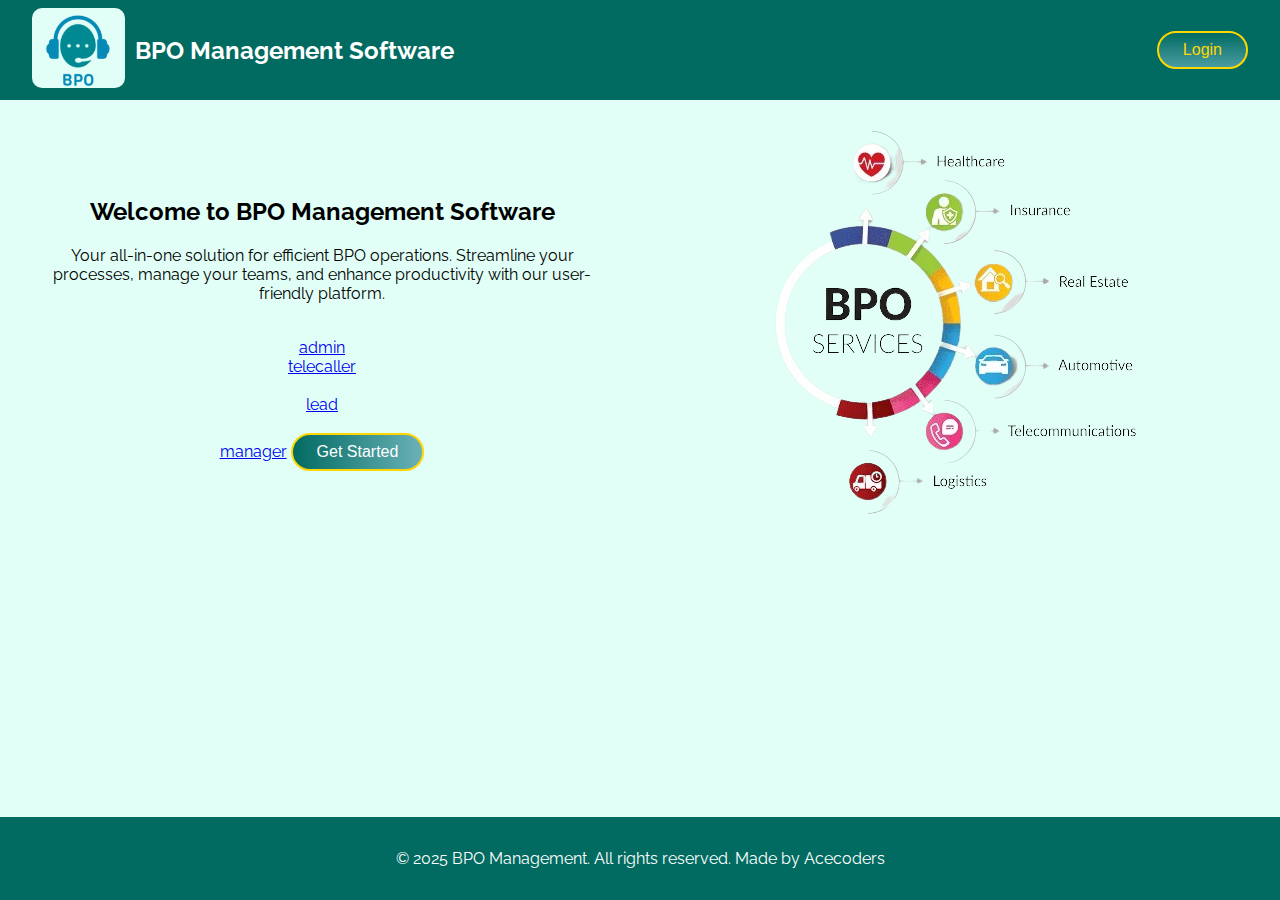
<file: index.html>
<!DOCTYPE html>
<html lang="en">
<head>
    <meta charset="UTF-8">
    <meta name="viewport" content="width=device-width, initial-scale=1.0">
    <title>BPO Management</title>
    <link rel="stylesheet" href="css/styles.css">
    <link rel="shortcut icon" href="images/favicons/favicon.png" type="image/x-icon">
</head>
<body>
    <header>
        <div class="logo">
            <a href="#"><img src="images/logo/logo.png" alt="BPO Management Logo"></a>
            <h1>BPO Management Software</h1>
        </div>
        <!-- <form class="search-box">
            <input type="text" placeholder=" "/>
            <button type="reset"></button>
        </form> -->
        <a href="accounts/login.html"><button class="header-button">Login</button></a>
    </header>
    <div class="content">
        <div class="leftportion">
            <h2>Welcome to BPO Management Software</h2>
            <p>Your all-in-one solution for efficient BPO operations. Streamline your processes, manage your teams, and enhance productivity with our user-friendly platform.</p>
            <br>
            <a href="admin/dashboard.html">admin</a>
            <br>
            <a href="telecaller/dashboard.html">telecaller</a>
            <br><br>
            <a href="lead/dashboard.html">lead</a>
            <br><br>
            <a href="manager/dashboard.html">manager</a>
            <a href="accounts/login.html" class="cta-button"><button>Get Started</button></a>
        </div>
        <div class="rightportion">
            <img src="images/pages/Bpo_services.png" alt="bpo management illustration">
        </div>
    </div>
    <footer>
        <p>&copy; 2025 BPO Management. All rights reserved. Made by <a href="#">Acecoders</a></p>
    </footer>
</body>
</html>
</file>
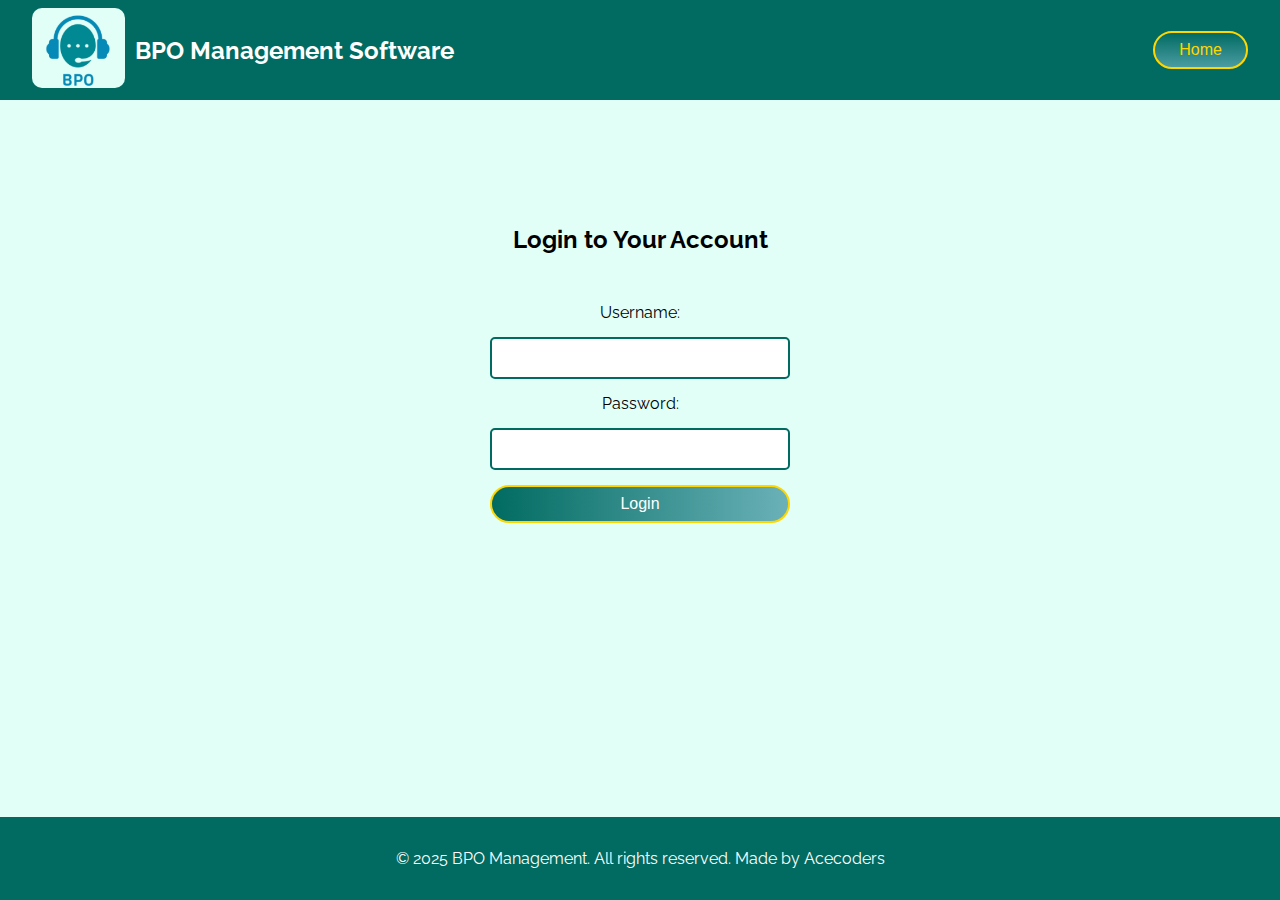
<file: accounts/login.html>
<!DOCTYPE html>
<html lang="en">
<head>
    <meta charset="UTF-8">
    <meta name="viewport" content="width=device-width, initial-scale=1.0">
    <title>BPO Management</title>
    <link rel="stylesheet" href="../css/styles.css">
    <link rel="shortcut icon" href="../images/favicons/favicon.png" type="image/x-icon">
</head>
<body>
    <header>
        <div class="logo">
            <a href="#"><img src="../images/logo/logo.png" alt="BPO Management Logo"></a>
            <h1>BPO Management Software</h1>
        </div>
        <!-- <form class="search-box">
            <input type="text" placeholder=" "/>
            <button type="reset"></button>
        </form> -->
        <a href="../index.html"><button class="header-button">Home</button></a>
    </header>
    <div class="login">
        <h2>Login to Your Account</h2>
        <form action="#" method="post">
            <label for="username">Username:</label>
            <input type="text" id="username" name="username" required>

            <label for="password">Password:</label>
            <input type="password" id="password" name="password" required>

            <button type="submit">Login</button>
        </form>
    </div>
    <footer>
        <p>&copy; 2025 BPO Management. All rights reserved. Made by <a href="#">Acecoders</a></p>
    </footer>
</body>
</html>
</file>
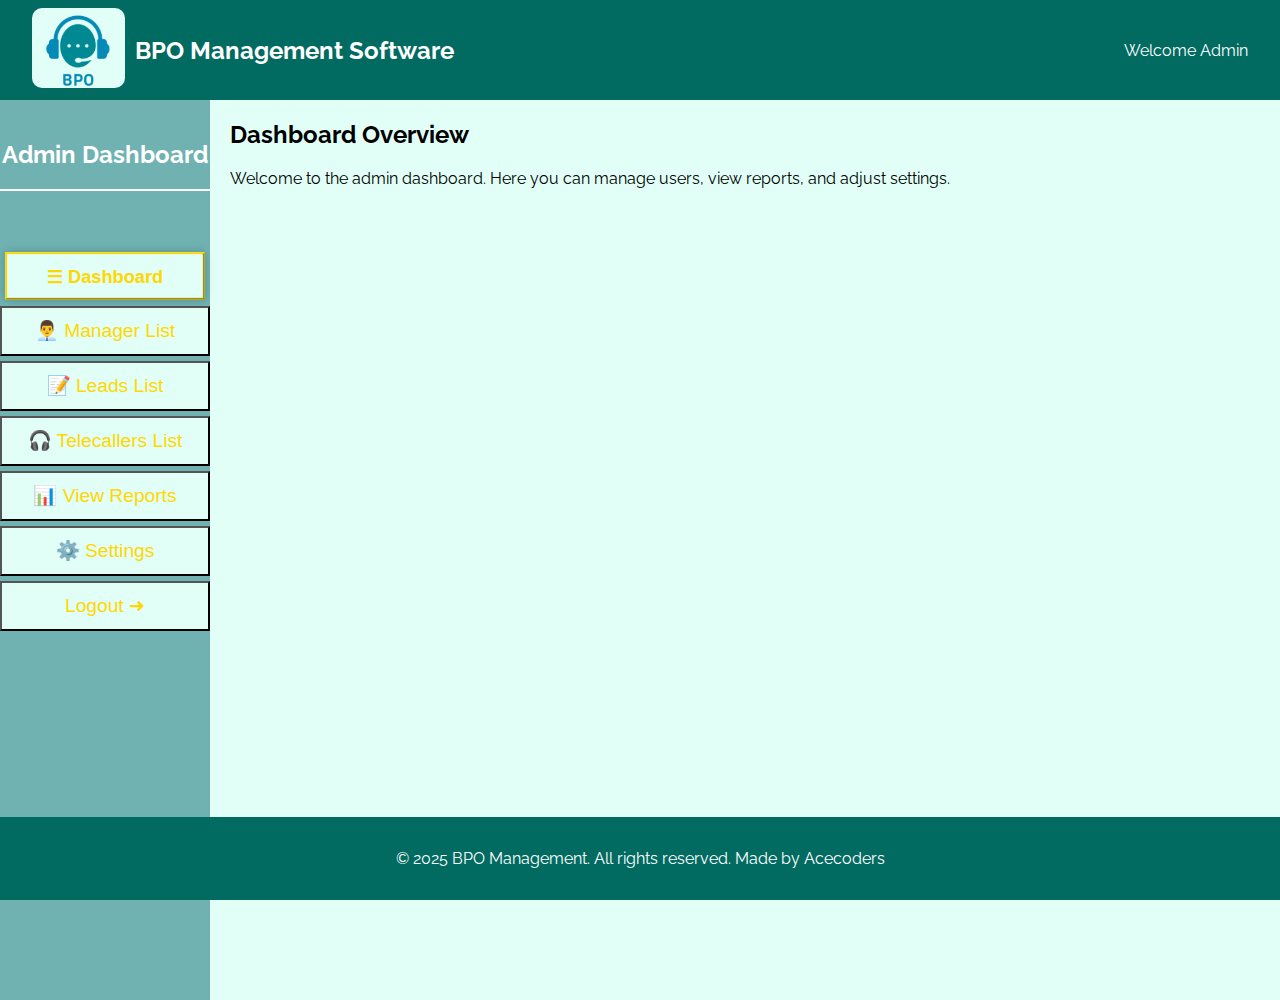
<file: admin/dashboard.html>
<!DOCTYPE html>
<html lang="en">
<head>
    <meta charset="UTF-8">
    <meta name="viewport" content="width=device-width, initial-scale=1.0">
    <title>BPO Management</title>
    <link rel="stylesheet" href="../css/styles.css">
    <link rel="shortcut icon" href="../images/favicons/favicon.png" type="image/x-icon">
    <link href="https://cdn.jsdelivr.net/npm/bootstrap@5.3.8/dist/css/bootstrap.min.css" rel="stylesheet" integrity="sha384-sRIl4kxILFvY47J16cr9ZwB07vP4J8+LH7qKQnuqkuIAvNWLzeN8tE5YBujZqJLB" crossorigin="anonymous">
    <script src="https://cdn.jsdelivr.net/npm/bootstrap@5.3.8/dist/js/bootstrap.bundle.min.js" integrity="sha384-FKyoEForCGlyvwx9Hj09JcYn3nv7wiPVlz7YYwJrWVcXK/BmnVDxM+D2scQbITxI" crossorigin="anonymous"></script>
</head>
<body>
    <header>
        <div class="logo">
            <a href="#"><img src="../images/logo/logo.png" alt="BPO Management Logo"></a>
            <h1>BPO Management Software</h1>
        </div>
        <!-- <form class="search-box">
            <input type="text" placeholder=" "/>
            <button type="reset"></button>
        </form> -->
        <!-- <a href="../accounts/login.html"><button class="header-button">Login</button></a> -->
        <a href="profile.html"> <p>Welcome Admin</p></a>
    </header>
    <div class="admin_dashboard">
        <div class="sidebar">
            <h2>Admin Dashboard</h2>
            <div class="dashboard-options">
                <a href="#dashboard" class="dashboard-button active"><button>☰ Dashboard</button></a>
                <a href="#manager-list" class="dashboard-button"><button>👨‍💼 Manager List</button></a>
                <a href="#leads-list" class="dashboard-button"><button>📝 Leads List</button></a>
                <a href="#telecallers-list" class="dashboard-button"><button>🎧 Telecallers List</button></a>
                <a href="#reports" class="dashboard-button"><button>📊 View Reports</button></a>
                <a href="#settings" class="dashboard-button"><button>⚙️ Settings</button></a>
                <a href="../index.html" class="dashboard-button"><button>Logout ➜</button></a>
            </div>
        </div>

        <!-- dashboard overview -->
        <div id="dashboard" class="section active-section">
            <h2>Dashboard Overview</h2>
            <p>Welcome to the admin dashboard. Here you can manage users, view reports, and adjust settings.</p>
        </div>

        <!-- Manager list -->
        <div id="manager-list" class="section">
            <h2>Manager List</h2>
            <table class="table table-striped">
                <tr>
                    <th>Manager ID</th>
                    <th>Name</th>
                    <th>Email</th>
                    <th>Phone</th>
                    <th>Actions</th>
                </tr>
                <tr>
                    <td>001</td>
                    <td>John Doe</td>
                    <td>john@example.com</td>
                    <td>9876543210</td>
                    <td>Edit | Delete</td>
                </tr>
            </table>
        </div>

        <!-- Leads Section -->
        <div id="leads-list" class="section">
            <h2>Leads List</h2>
            <table class="table table-striped">
                <tr>
                    <th>Lead ID</th>
                    <th>Name</th>
                    <th>Contact</th>
                    <th>Status</th>
                    <th>Actions</th>
                </tr>
                <tr>
                    <td>101</td>
                    <td>Jane Smith</td>
                    <td>fnedsuh</td>
                    <td>New</td>
                    <td>Edit | Delete</td>
                </tr>
            </table>
        </div>
        <!-- Telecallers Section -->
        <div id="telecallers-list" class="section">
            <h2>Telecallers List</h2>
            <table class="table table-striped">
                <tr>
                    <th>Telecaller ID</th>
                    <th>Name</th>
                    <th>Email</th>
                    <th>Phone</th>
                    <th>Actions</th>
                </tr>
                <tr>
                    <td>201</td>
                    <td>Mike Johnson</td>
                    <td>vbdhdsjk</td>
                    <td>8765432109</td>
                    <td>Edit | Delete</td>
                </tr>
            </table>

    </div>
    <!-- View reports -->
        <div id="reports" class="section">
            <h2 style="margin: 5%;">View Reports</h2>
            <!-- <p>Generate and view various reports related to BPO operations.</p> -->
            <div class="boxes">
                 <div class="report-boxes">
                    <h3>Manager</h3>
                    <a href=""><button>Weekly</button></a> 
                    <a href=""><button>Monthly</button></a>
                    <a href=""><button>Total</button></a>
                </div>
                <div class="report-boxes">
                    <h3>Telecaller</h3>
                    <a href=""><button>Weekly</button></a> 
                    <a href=""><button>Monthly</button></a>
                    <a href=""><button>Total</button></a>
                </div>
                <div class="report-boxes">
                    <h3>Leads</h3>
                   <a href=""><button>Weekly</button></a> 
                    <a href=""><button>Monthly</button></a>
                    <a href=""><button>Total</button></a>
                </div>
            </div>
            
        </div>
        <div id="settings" class="section">
            <h2>Settings</h2>

            <div class="profile">
                <div class="profile-details">
                    <p>Username: <strong>Admin</strong></p>
                    <p>Password: <strong>Admin</strong></p>
                    <p>Email: <strong>Admin@gmail.com</strong></p>
                    <p>Company: <strong>ABC Pvt Ltd</strong></p>
                    <a href=""><button>Change Password</button></a>
                    
                </div>
                <div class="profile-img">
                    <img src="../images/profile_pic/profile.png" alt="Profile">
                    <a href=""><button>Change Photo</button></a>
                </div>
            </div>


        </div>
    <footer>
        <p>&copy; 2025 BPO Management. All rights reserved. Made by <a href="#">Acecoders</a></p>
    </footer>
    <script src="../js/script.js"></script>
</body>
</html>
</file>
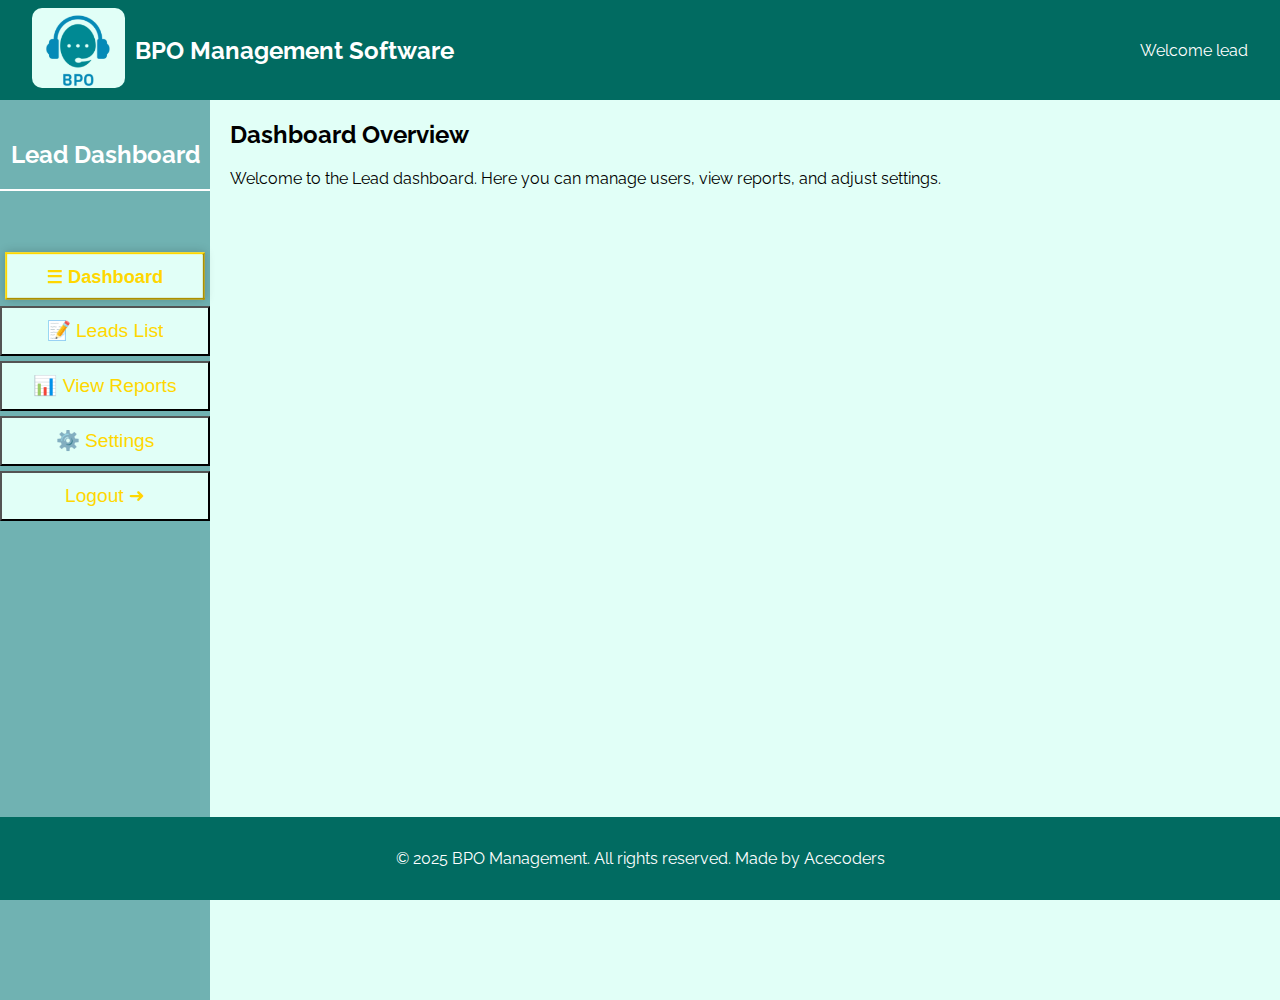
<file: lead/dashboard.html>
<!DOCTYPE html>
<html lang="en">
<head>
    <meta charset="UTF-8">
    <meta name="viewport" content="width=device-width, initial-scale=1.0">
    <title>BPO Management</title>
    <link rel="stylesheet" href="../css/styles.css">
    <link rel="shortcut icon" href="../images/favicons/favicon.png" type="image/x-icon">
    <link href="https://cdn.jsdelivr.net/npm/bootstrap@5.3.8/dist/css/bootstrap.min.css" rel="stylesheet" integrity="sha384-sRIl4kxILFvY47J16cr9ZwB07vP4J8+LH7qKQnuqkuIAvNWLzeN8tE5YBujZqJLB" crossorigin="anonymous">
    <script src="https://cdn.jsdelivr.net/npm/bootstrap@5.3.8/dist/js/bootstrap.bundle.min.js" integrity="sha384-FKyoEForCGlyvwx9Hj09JcYn3nv7wiPVlz7YYwJrWVcXK/BmnVDxM+D2scQbITxI" crossorigin="anonymous"></script>
</head>
<body>
    <header>
        <div class="logo">
            <a href="#"><img src="../images/logo/logo.png" alt="BPO Management Logo"></a>
            <h1>BPO Management Software</h1>
        </div>
        <!-- <form class="search-box">
            <input type="text" placeholder=" "/>
            <button type="reset"></button>
        </form> -->
        <!-- <a href="../accounts/login.html"><button class="header-button">Login</button></a> -->
        <a href="#settings" class="dashboard-button"> <p>Welcome lead</p></a>
    </header>
    <div class="admin_dashboard">
        <div class="sidebar">
            <h2>Lead Dashboard</h2>
            <div class="dashboard-options">
                <a href="#dashboard" class="dashboard-button active"><button>☰ Dashboard</button></a>
                <a href="#leads-list" class="dashboard-button"><button>📝 Leads List</button></a>
                <!-- <a href="#telecallers-list" class="dashboard-button"><button>🎧 Telecallers List</button></a> -->
                <a href="#reports" class="dashboard-button"><button>📊 View Reports</button></a>
                <a href="#settings" class="dashboard-button"><button>⚙️ Settings</button></a>
                <a href="../index.html" class="dashboard-button"><button>Logout ➜</button></a>
            </div>
        </div>

        <!-- dashboard overview -->
        <div id="dashboard" class="section active-section">
            <h2>Dashboard Overview</h2>
            <p>Welcome to the Lead dashboard. Here you can manage users, view reports, and adjust settings.</p>
        </div>

    

        <!-- Leads Section -->
        <div id="leads-list" class="section">
            <div class="heading">
                <h2>Lead List</h2>
                <a href=""><button class="btn btn-primary">Add Leads/Add Lead List</button></a>
            </div>
            <table class="table table-striped">
                <tr>
                    <th>Lead ID</th>
                    <th>Name</th>
                    <th>Contacted</th>
                    <th>Not reachable</th>
                    <th>Actions</th>
                </tr>
                <tr>
                    <td>101</td>
                    <td>Jane Smith</td>
                    <td>fnedsuh</td>
                    <td>New</td>
                    <td>Edit | Delete</td>
                </tr>
            </table>
        </div>
        <!-- View reports -->
        <div id="reports" class="section">
            <h2 style="margin: 5%;">View Reports</h2>
            <!-- <p>Generate and view various reports related to BPO operations.</p> -->
            <div class="boxes">
                <div class="report-boxes">
                    <a href="" style="text-decoration: none;"><h3>Total</h3></a>
                </div>
                <div class="report-boxes">
                    <a href="" style="text-decoration: none;"><h3>Monthly</h3></a>
                </div>
                <div class="report-boxes">
                    <a href="" style="text-decoration: none;"><h3>Weekly</h3></a>
                </div>
            </div>
            
        </div>
        <!-- Settings Section -->
        <div id="settings" class="section">
            <h2>Settings</h2>

            <div class="profile">
                <div class="profile-details">
                    <p>Username: <strong>Manager</strong></p>
                    <p>Password: <strong>Manager</strong></p>
                    <p>Email: <strong>Manager@gmail.com</strong></p>
                    <p>Company: <strong>ABC Pvt Ltd</strong></p>
                    <a href=""><button>Change Password</button></a>
                    
                </div>
                <div class="profile-img">
                    <img src="../images/profile_pic/profile.png" alt="Profile">
                    <a href=""><button>Change Photo</button></a>
                </div>
            </div>


        </div>
    <footer>
        <p>&copy; 2025 BPO Management. All rights reserved. Made by <a href="#">Acecoders</a></p>
    </footer>
    <script src="../js/script.js"></script>
</body>
</html>
</file>
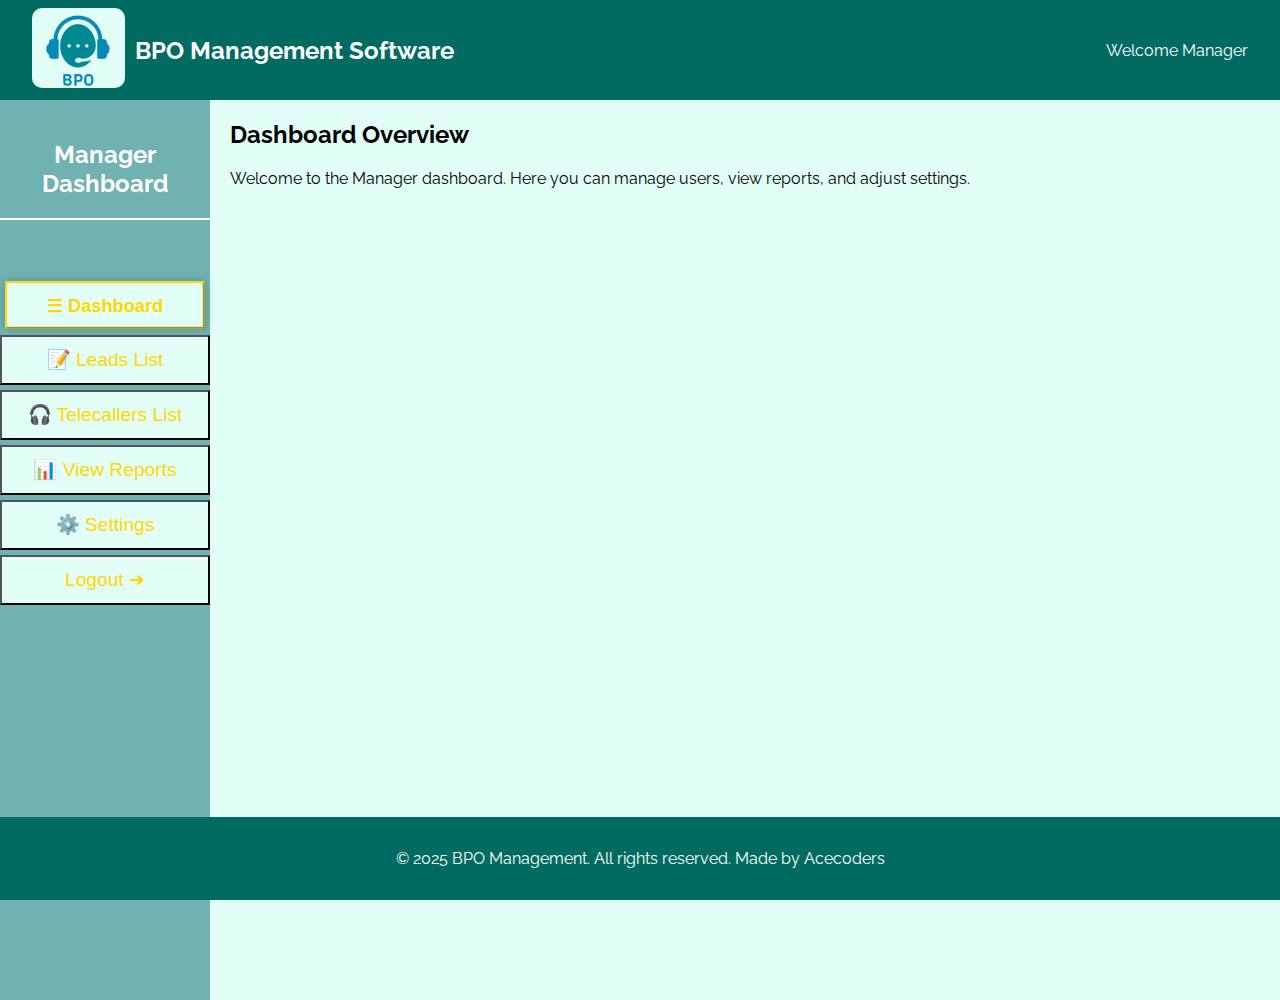
<file: manager/dashboard.html>
<!DOCTYPE html>
<html lang="en">
<head>
    <meta charset="UTF-8">
    <meta name="viewport" content="width=device-width, initial-scale=1.0">
    <title>BPO Management</title>
    <link rel="stylesheet" href="../css/styles.css">
    <link rel="shortcut icon" href="../images/favicons/favicon.png" type="image/x-icon">
    <link href="https://cdn.jsdelivr.net/npm/bootstrap@5.3.8/dist/css/bootstrap.min.css" rel="stylesheet" integrity="sha384-sRIl4kxILFvY47J16cr9ZwB07vP4J8+LH7qKQnuqkuIAvNWLzeN8tE5YBujZqJLB" crossorigin="anonymous">
    <script src="https://cdn.jsdelivr.net/npm/bootstrap@5.3.8/dist/js/bootstrap.bundle.min.js" integrity="sha384-FKyoEForCGlyvwx9Hj09JcYn3nv7wiPVlz7YYwJrWVcXK/BmnVDxM+D2scQbITxI" crossorigin="anonymous"></script>
</head>
<body>
    <header>
        <div class="logo">
            <a href="#"><img src="../images/logo/logo.png" alt="BPO Management Logo"></a>
            <h1>BPO Management Software</h1>
        </div>
        <!-- <form class="search-box">
            <input type="text" placeholder=" "/>
            <button type="reset"></button>
        </form> -->
        <!-- <a href="../accounts/login.html"><button class="header-button">Login</button></a> -->
        <a href="#settings" class="dashboard-button"> <p>Welcome Manager</p></a>
    </header>
    <div class="admin_dashboard">
        <div class="sidebar">
            <h2>Manager Dashboard</h2>
            <div class="dashboard-options">
                <a href="#dashboard" class="dashboard-button active"><button>☰ Dashboard</button></a>
                <a href="#leads-list" class="dashboard-button"><button>📝 Leads List</button></a>
                <a href="#telecallers-list" class="dashboard-button"><button>🎧 Telecallers List</button></a>
                <a href="#reports" class="dashboard-button"><button>📊 View Reports</button></a>
                <a href="#settings" class="dashboard-button"><button>⚙️ Settings</button></a>
                <a href="../index.html" class="dashboard-button"><button>Logout ➜</button></a>
            </div>
        </div>

        <!-- dashboard overview -->
        <div id="dashboard" class="section active-section">
            <h2>Dashboard Overview</h2>
            <p>Welcome to the Manager dashboard. Here you can manage users, view reports, and adjust settings.</p>
        </div>

        <!-- Manager list -->
        <div id="manager-list" class="section">
            <div class="heading">
                <h2>Manager List</h2>
                <a href=""><button class="btn btn-primary">Add Manager</button></a>
            </div>
            <table class="table table-striped">
                <tr>
                    <th>Manager ID</th>
                    <th>Name</th>
                    <th>Email</th>
                    <th>Phone</th>
                    <th>Actions</th>
                </tr>
                <tr>
                    <td>001</td>
                    <td>John Doe</td>
                    <td>john@example.com</td>
                    <td>9876543210</td>
                    <td>Edit | Delete</td>
                </tr>
            </table>
        </div>

        <!-- Leads Section -->
        <div id="leads-list" class="section">
            <div class="heading">
                <h2>Lead List</h2>
                <a href=""><button class="btn btn-primary">Add Manager</button></a>
            </div>
            <table class="table table-striped">
                <tr>
                    <th>Lead ID</th>
                    <th>Name</th>
                    <th>Contact</th>
                    <th>Status</th>
                    <th>Actions</th>
                </tr>
                <tr>
                    <td>101</td>
                    <td>Jane Smith</td>
                    <td>fnedsuh</td>
                    <td>New</td>
                    <td>Edit | Delete</td>
                </tr>
            </table>
        </div>
        <!-- Telecallers Section -->
        <div id="telecallers-list" class="section">
            <div class="heading">
                <h2>Telecaller List</h2>
                <a href=""><button class="btn btn-primary">Add Manager</button></a>
            </div>
            <table class="table table-striped">
                <tr>
                    <th>Telecaller ID</th>
                    <th>Name</th>
                    <th>Email</th>
                    <th>Phone</th>
                    <th>Actions</th>
                </tr>
                <tr>
                    <td>201</td>
                    <td>Mike Johnson</td>
                    <td>vbdhdsjk</td>
                    <td>8765432109</td>
                    <td>Edit | Delete</td>
                </tr>
            </table>

    </div>
    <!-- View reports -->
        <div id="reports" class="section">
            <h2 style="margin: 5%;">View Reports</h2>
            <!-- <p>Generate and view various reports related to BPO operations.</p> -->
            <div class="boxes">
                <div class="report-boxes">
                    <h3>Telecaller</h3>
                    <a href=""><button>Weekly</button></a> 
                    <a href=""><button>Monthly</button></a>
                    <a href=""><button>Total</button></a>
                </div>
                <div class="report-boxes">
                    <h3>Leads</h3>
                   <a href=""><button>Weekly</button></a> 
                    <a href=""><button>Monthly</button></a>
                    <a href=""><button>Total</button></a>
                </div>
            </div>
            
        </div>
        <!-- Settings Section -->
        <div id="settings" class="section">
            <h2>Settings</h2>

            <div class="profile">
                <div class="profile-details">
                    <p>Username: <strong>Manager</strong></p>
                    <p>Password: <strong>Manager</strong></p>
                    <p>Email: <strong>Manager@gmail.com</strong></p>
                    <p>Company: <strong>ABC Pvt Ltd</strong></p>
                    <a href=""><button>Change Password</button></a>
                    
                </div>
                <div class="profile-img">
                    <img src="../images/profile_pic/profile.png" alt="Profile">
                    <a href=""><button>Change Photo</button></a>
                </div>
            </div>


        </div>
    <footer>
        <p>&copy; 2025 BPO Management. All rights reserved. Made by <a href="#">Acecoders</a></p>
    </footer>
    <script src="../js/script.js"></script>
</body>
</html>
</file>
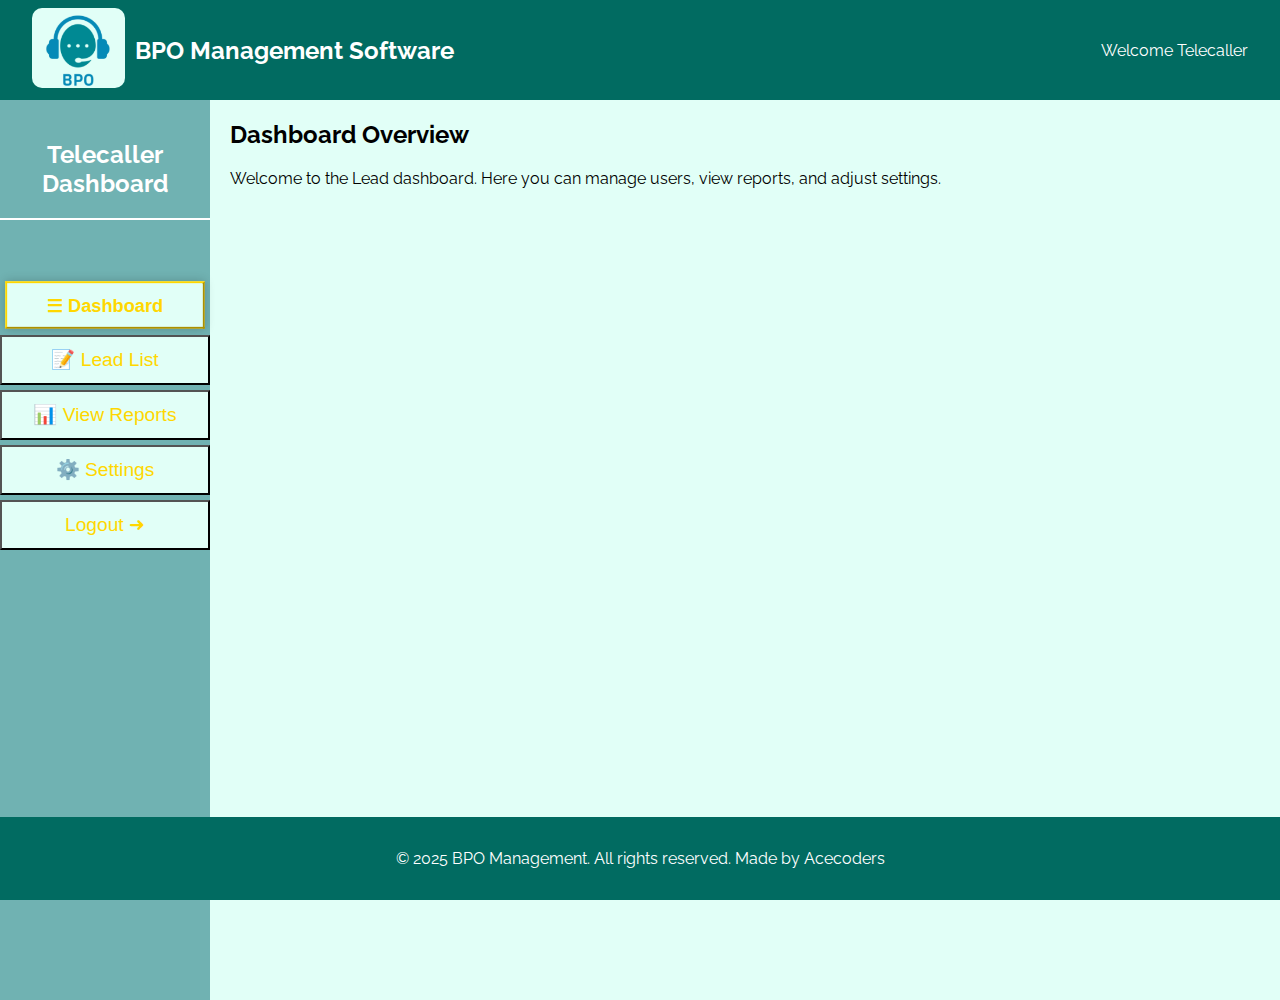
<file: telecaller/dashboard.html>
<!DOCTYPE html>
<html lang="en">
<head>
    <meta charset="UTF-8">
    <meta name="viewport" content="width=device-width, initial-scale=1.0">
    <title>BPO Management</title>
    <link rel="stylesheet" href="../css/styles.css">
    <link rel="shortcut icon" href="../images/favicons/favicon.png" type="image/x-icon">
    <link href="https://cdn.jsdelivr.net/npm/bootstrap@5.3.8/dist/css/bootstrap.min.css" rel="stylesheet" integrity="sha384-sRIl4kxILFvY47J16cr9ZwB07vP4J8+LH7qKQnuqkuIAvNWLzeN8tE5YBujZqJLB" crossorigin="anonymous">
    <script src="https://cdn.jsdelivr.net/npm/bootstrap@5.3.8/dist/js/bootstrap.bundle.min.js" integrity="sha384-FKyoEForCGlyvwx9Hj09JcYn3nv7wiPVlz7YYwJrWVcXK/BmnVDxM+D2scQbITxI" crossorigin="anonymous"></script>
</head>
<body>
    <header>
        <div class="logo">
            <a href="#"><img src="../images/logo/logo.png" alt="BPO Management Logo"></a>
            <h1>BPO Management Software</h1>
        </div>
        <!-- <form class="search-box">
            <input type="text" placeholder=" "/>
            <button type="reset"></button>
        </form> -->
        <!-- <a href="../accounts/login.html"><button class="header-button">Login</button></a> -->
        <a href="#settings" class="dashboard-button"> <p>Welcome Telecaller</p></a>
    </header>
    <div class="admin_dashboard">
        <div class="sidebar">
            <h2>Telecaller Dashboard</h2>
            <div class="dashboard-options">
                <a href="#dashboard" class="dashboard-button active"><button>☰ Dashboard</button></a>
                <a href="#leads-list" class="dashboard-button"><button>📝 Lead List</button></a>
                <!-- <a href="#telecallers-list" class="dashboard-button"><button>🎧 Telecallers List</button></a> -->
                <a href="#reports" class="dashboard-button"><button>📊 View Reports</button></a>
                <a href="#settings" class="dashboard-button"><button>⚙️ Settings</button></a>
                <a href="../index.html" class="dashboard-button"><button>Logout ➜</button></a>
            </div>
        </div>

        <!-- dashboard overview -->
        <div id="dashboard" class="section active-section">
            <h2>Dashboard Overview</h2>
            <p>Welcome to the Lead dashboard. Here you can manage users, view reports, and adjust settings.</p>
        </div>

    

        <!-- Leads Section -->
        <div id="leads-list" class="section">
            <div class="heading">
                <h2>Lead List</h2>
                <!-- <a href=""><button class="btn btn-primary">Add Leads/Add Lead List</button></a> -->
            </div>
            <table class="table table-striped">
                <tr>
                    <th>Lead ID</th>
                    <th>Name</th>
                    <th>Contacted</th>
                    <th>Not reachable</th>
                    <th>Call Now</th>
                </tr>
                <tr>
                    <td>101</td>
                    <td>Jane Smith</td>
                    <td>fnedsuh</td>
                    <td>New</td>
                    <td><a href="tel:+91xxxx-xxxx-xxxx" style="text-decoration: none;">☎️ Call Now</a></td>
                </tr>
            </table>
        </div>
        <!-- View reports -->
        <div id="reports" class="section">
            <h2 style="margin: 5%;">View Reports</h2>
            <!-- <p>Generate and view various reports related to BPO operations.</p> -->
            <div class="boxes">
                <div class="report-boxes">
                    <a href="" style="text-decoration: none;"><h3>Total</h3></a>
                </div>
                <div class="report-boxes">
                    <a href="" style="text-decoration: none;"><h3>Monthly</h3></a>
                </div>
                <div class="report-boxes">
                    <a href="" style="text-decoration: none;"><h3>Weekly</h3></a>
                </div>
            </div>
            
        </div>
        <!-- Settings Section -->
        <div id="settings" class="section">
            <h2>Settings</h2>

            <div class="profile">
                <div class="profile-details">
                    <p>Username: <strong>Manager</strong></p>
                    <p>Password: <strong>Manager</strong></p>
                    <p>Email: <strong>Manager@gmail.com</strong></p>
                    <p>Company: <strong>ABC Pvt Ltd</strong></p>
                    <a href=""><button>Change Password</button></a>
                    
                </div>
                <div class="profile-img">
                    <img src="../images/profile_pic/profile.png" alt="Profile">
                    <a href=""><button>Change Photo</button></a>
                </div>
            </div>


        </div>
    <footer>
        <p>&copy; 2025 BPO Management. All rights reserved. Made by <a href="#">Acecoders</a></p>
    </footer>
    <script src="../js/script.js"></script>
</body>
</html>
</file>
<file: css/styles.css>
@import url("https://fonts.googleapis.com/css?family=Raleway:400,400i,700");
/* For every page */
html,
body {
  font-family: Raleway, sans-serif;
  width: 100%;
  height: 100%;
  padding: 0;
  margin: 0;
}


body {
  background-color: #e1fff7;
}

/* Header section for every pages */
header {
    background: #016B61;
  display: flex;
  justify-content: space-between;
  align-items: center;
  padding: 1em 2em;
  box-sizing: border-box;
  height: 100px;
}
.logo {
  display: flex;
  align-items: center;
  gap: 10px;
}
.logo h1 {
  color: #ffffff;
  font-size: 24px;
  margin: 0;
}
.logo h1:hover{
    color: gold;
    transition: color 0.3s ease;       
}
.logo img {
  height: 80px;
  border-radius: 10px;
}
.logo img:hover{
    transform: scale(1.05);
    transition: transform 0.3s ease;
    border: 2px solid gold;
}
/* .search-box {
  font-size: 20px;
  border: solid 0.3em #000000;
  display: inline-block;
  position: relative;
  border-radius: 1.5em;
}
.search-box input[type=text] {
  font-family: inherit;
  font-weight: bold;
  width: 1.5em;
  height: 1.5em;
  padding: 0.3em 2.1em 0.3em 0.4em;
  border: none;
  box-sizing: border-box;
  border-radius: 1.5em;
  transition: width 800ms cubic-bezier(0.68, -0.55, 0.27, 1.55) 150ms;
}
.search-box input[type=text]:focus {
  outline: none;
}
.search-box input[type=text]:focus, .search-box input[type=text]:not(:placeholder-shown) {
  width: 18em;
  transition: width 800ms cubic-bezier(0.68, -0.55, 0.27, 1.55);
}
.search-box input[type=text]:focus + button[type=reset], .search-box input[type=text]:not(:placeholder-shown) + button[type=reset] {
  transform: rotate(-45deg) translateY(0);
  transition: transform 150ms ease-out 800ms;
}
.search-box input[type=text]:focus + button[type=reset]:after, .search-box input[type=text]:not(:placeholder-shown) + button[type=reset]:after {
  opacity: 1;
  transition: top 150ms ease-out 950ms, right 150ms ease-out 950ms, opacity 150ms ease 950ms;
}
.search-box button[type=reset] {
  background-color: transparent;
  width: .9em;
  height: 0.9em;
  border: 0;
  padding: 0;
  outline: 0;
  display: flex;
  justify-content: center;
  align-items: center;
  position: absolute;
  top: 0.55em;
  right: 0.55em;
  transform: rotate(-45deg) translateY(2.2em);
  transition: transform 150ms ease-out 150ms;
}
.search-box button[type=reset]:before, .search-box button[type=reset]:after {
  content: "";
  background-color: #000000;
  width: 0.3em;
  height: 0.9em;
  position: absolute;
}
.search-box button[type=reset]:after {
  transform: rotate(90deg);
  opacity: 0;
  transition: transform 150ms ease-out, opacity 150ms ease-out;
} */


header .header-button {
  background:linear-gradient(180deg, #016B61,#56a4adda);
  color: gold;
  border: none;
  padding: 0.5em 1.5em;
  font-size: 1em;
  border-radius: 1.5em;
  cursor: pointer;
  transition: background-color 300ms ease, color 300ms ease;
  border: 2px solid gold;
}
header .header-button:hover {
  background: #ffffff;
  color: #016B61;
  transform: scale(1.05);
transition: transform 0.3s ease;
}
header a {
    color: white;
    text-decoration: none;
}
header a:hover{
    color: gold;
    text-decoration: underline;
}


/* end of header section */

/* Body content starts */

/* Home page */
.content{
    display: flex;
    justify-content: center;
    align-items: center;
    width: 100%;
    gap: 20px;
}
.content .leftportion, .content .rightportion{
    width: 45%;
    /* background-color: #ffffff; */
    padding: 20px;
    border-radius: 10px;
    justify-content: center;
    align-items: center;
    text-align: center;
}
.rightportion:hover{
    box-shadow: 0 4px 8px rgba(0, 0, 0, 0.1);
}


.leftportion button {
  background:linear-gradient(90deg, #016B61,#56a4adda);
  color: white;
  border: none;
  padding: 0.5em 1.5em;
  font-size: 1em;
  border-radius: 1.5em;
  cursor: pointer;
  transition: background-color 300ms ease, color 300ms ease;
  border: 2px solid gold;
  /* margin-left: 20%; */
  

}
.leftportion button:hover {
  background: #e1fff7;
  color: #016B61;
  transform: scale(1.05);
transition: transform 0.3s ease;
}
/* End of home page */

/* Login Page */
.login{
    text-align: center;
    margin-top: 5%;
    justify-content: center;
    align-items: center;
    display: flex;
    flex-direction: column;
    gap: 30px;
    height: 400px;
    border-radius: 10px;
}
.login:hover{
    margin-left: 25%;
    width: 50%;
    background:linear-gradient(#016B61,#016b6054);
    color: white;
    height: 400px;
    box-shadow: 0 4px 8px rgba(0, 0, 0, 0.1);
    transition: box-shadow 0.3s ease;
}
.login form{
    display: flex;
    flex-direction: column;
    gap: 15px;
    width: 300px;
    
}
.login input{
    padding: 10px;
    font-size: 1em;
    border: 2px solid #016B61;
    border-radius: 5px;
}

.login button {
  background:linear-gradient(90deg, #016B61,#56a4adda);
  color: white;
  border: none;
  padding: 0.5em 1.5em;
  font-size: 1em;
  border-radius: 1.5em;
  cursor: pointer;
  transition: background-color 300ms ease, color 300ms ease;
  border: 2px solid gold;
  /* margin-left: 20%; */
  

}
.login button:hover {
  background: #e1fff7;
  color: #016B61;
  transform: scale(1.05);
transition: transform 0.3s ease;
}
/* End of login page */

/* admin dashboard page */

.admin_dashboard{
    display: grid;
    grid-template-columns: 1fr 5fr;
    gap: 20px;
}
.admin_dashboard .sidebar{
    background-color: #70B2B2;
    height: 100vh;
    /* padding: 20px; */
    box-sizing: border-box;
    color: white;
    gap: 40px;
    display: flex;
    flex-direction: column;
    
    
}
.admin_dashboard .sidebar h2{
    text-align: center;
    padding: 20px 0;
    border-bottom: 2px solid white;
}
.admin_dashboard .sidebar .dashboard-options{
    display: flex;
    flex-direction: column;
    gap: 5px;
    
    width: 100%;
}

.admin_dashboard .sidebar .dashboard-options .dashboard-button button{
    color: gold;
    width: 100%;
    background-color: #e1fff7;
    text-decoration: none;
    font-size: 1.2em;
    height: 50px;
    
}

.admin_dashboard .sidebar .dashboard-options .dashboard-buttons:hover{
    color: gold;
    text-decoration: underline;
}
.admin_dashboard .sidebar .dashboard-options .dashboard-button button:hover{
    background: #016B61;
    color: white;
    transform: scale(0.9);
    border-color: gold;
}

.dashboard-button.active button {
  background-color: #4CAF50; /* green highlight */
  color: white;
  font-weight: bold;
  box-shadow: 0 0 10px rgba(0,0,0,0.2);
}
.section {
  display: none;
}

.active-section {
  display: block;
}

.dashboard-button.active button {
  background-color: #4CAF50;
  color: white;
  font-weight: bold;
  transform: scale(0.95);
  border-color: gold;
}
.heading{
  display: flex;
  justify-content: space-between;
  margin: 5%;
}

#reports .boxes{
  display: flex;
}
#reports .report-boxes{
  background-color:#e1fff7 ;
  padding: 10px;
  padding-top: 2%;
  justify-content: center;
  align-items: center;
  width: 300px;
  height: 150px;
  text-align: center;
  box-shadow: #016B61;
  border-radius: 10px;
  margin: 5%;
}
#reports .report-boxes:hover{
    box-shadow: 0 4px 8px rgba(0, 0, 0, 0.1);
    transform: scale(1.05);
    transition: transform 0.3s ease;
}
.report-boxes h3{
    color: #016B61;
    margin-bottom: 20px;
}
.report-boxes a button{
  background-color: #016b6070;
  border-radius: 10px;
  width: 40%;
}
#settings h2{
  padding: 20px;
}
#settings p{
  margin-left: 20px;
}

.profile{
  display: flex;
  width: 100%;
  gap: 30px;
}
.profile .profile-details{
  width: 45%;
  padding: 40px;
  margin-top: 7%;
}
.profile .profile-details button{
  background-color:#e1fff7 ;
  border: 2px solid gold;
  color: black;
  border-radius: 10px;
  width: 200px;
  margin-top: 20px;
}
.profile .profile-details:hover{
    box-shadow: 0 4px 8px rgba(0, 0, 0, 0.1);
    transform: scale(1.05);
    transition: transform 0.3s ease;
    padding: 20px;
}
.profile .profile-details button:hover{
    background: #016B61;
    color: white;
    transform: scale(1.05);
    border-color: gold;
}
.profile .profile-img{
  width: 55%;
  display: flex;
  flex-direction: column;
  gap: 40px;
  justify-content: center;
  align-items: center;
  /* border-radius: 50%; */
}
.profile-img img{
  border-radius: 50%;
  width: 35%;
  height: auto;
}
.profile .profile-img button{
  background-color:#e1fff7 ;
  border: 2px solid gold;
  color: black;
  border-radius: 10px;
  width: 200px;
}
.profile .profile-img button:hover{
    background: #016B61;
    color: white;
    transform: scale(1.05);
    border-color: gold;
}
/* end of admin dashboard */

/* Footer section of each page */
footer {
  background-color: #016B61;
  color: #ffffff;
  text-align: center;
  padding: 1em 0;
  position: fixed;
  bottom: 0;
  width: 100%;
}
footer p a{
    color: #ffffff;
    text-decoration: none;
    
}
footer p a:hover{
    color: gold;
    text-decoration: underline;
}

@media screen and (max-width: 768px) {
  header {
    flex-direction: column;
    height: auto;
    text-align: center;
    width: 160%;
  }
  .content {
    flex-direction: column;
    gap: 10px;
  }
  .content .leftportion, .content .rightportion {
    width: 90%;
  }
  footer{
    font-size: 10px;

  }
  .login{
    width: 50%;
  }
  .login h2{
    font-size: 1.5em;

  }
  .login form{
    width: 80%;
  }
  .login button{
    width:50%; 
  }
}
@media screen and (max-width: 480px) {
  header .header-button {
    padding: 0.5em 1em;
    font-size: 0.9em;
  }
  footer{
    font-size: 8px;
  }
}
</file>
